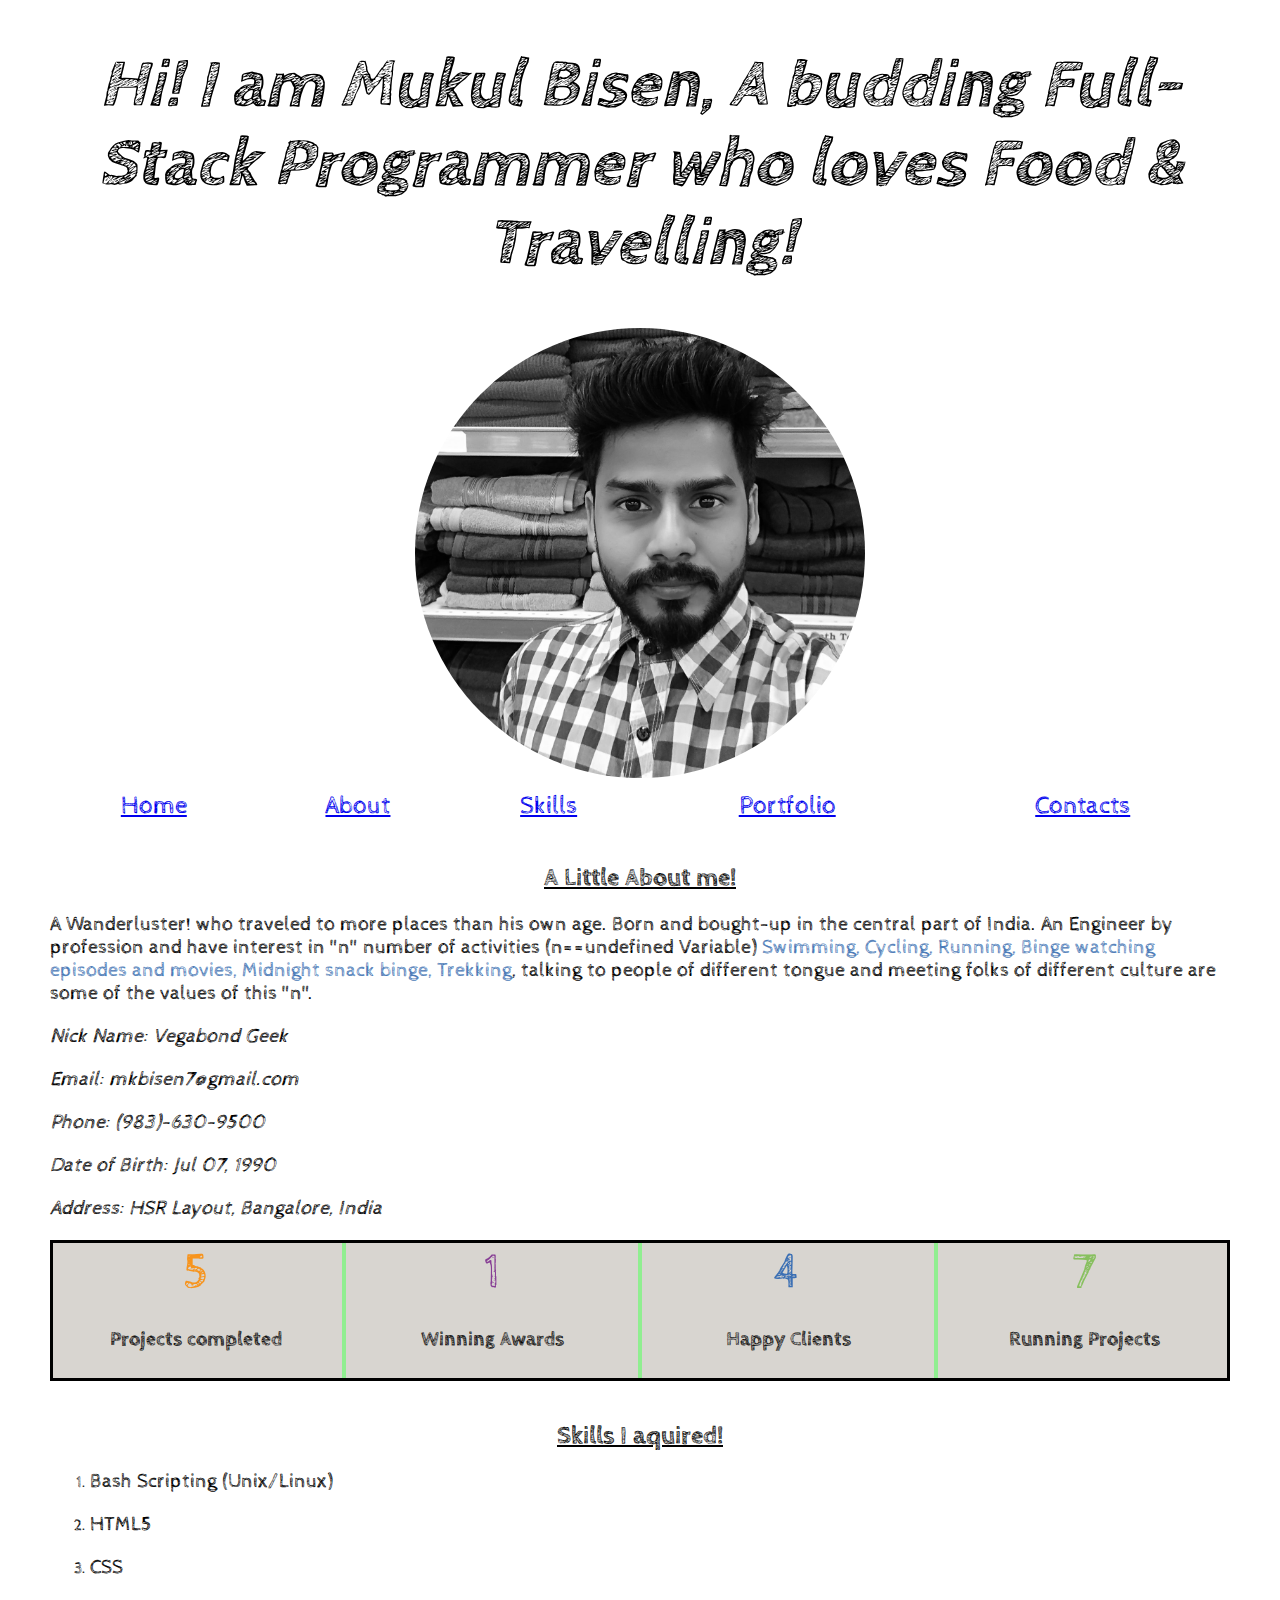
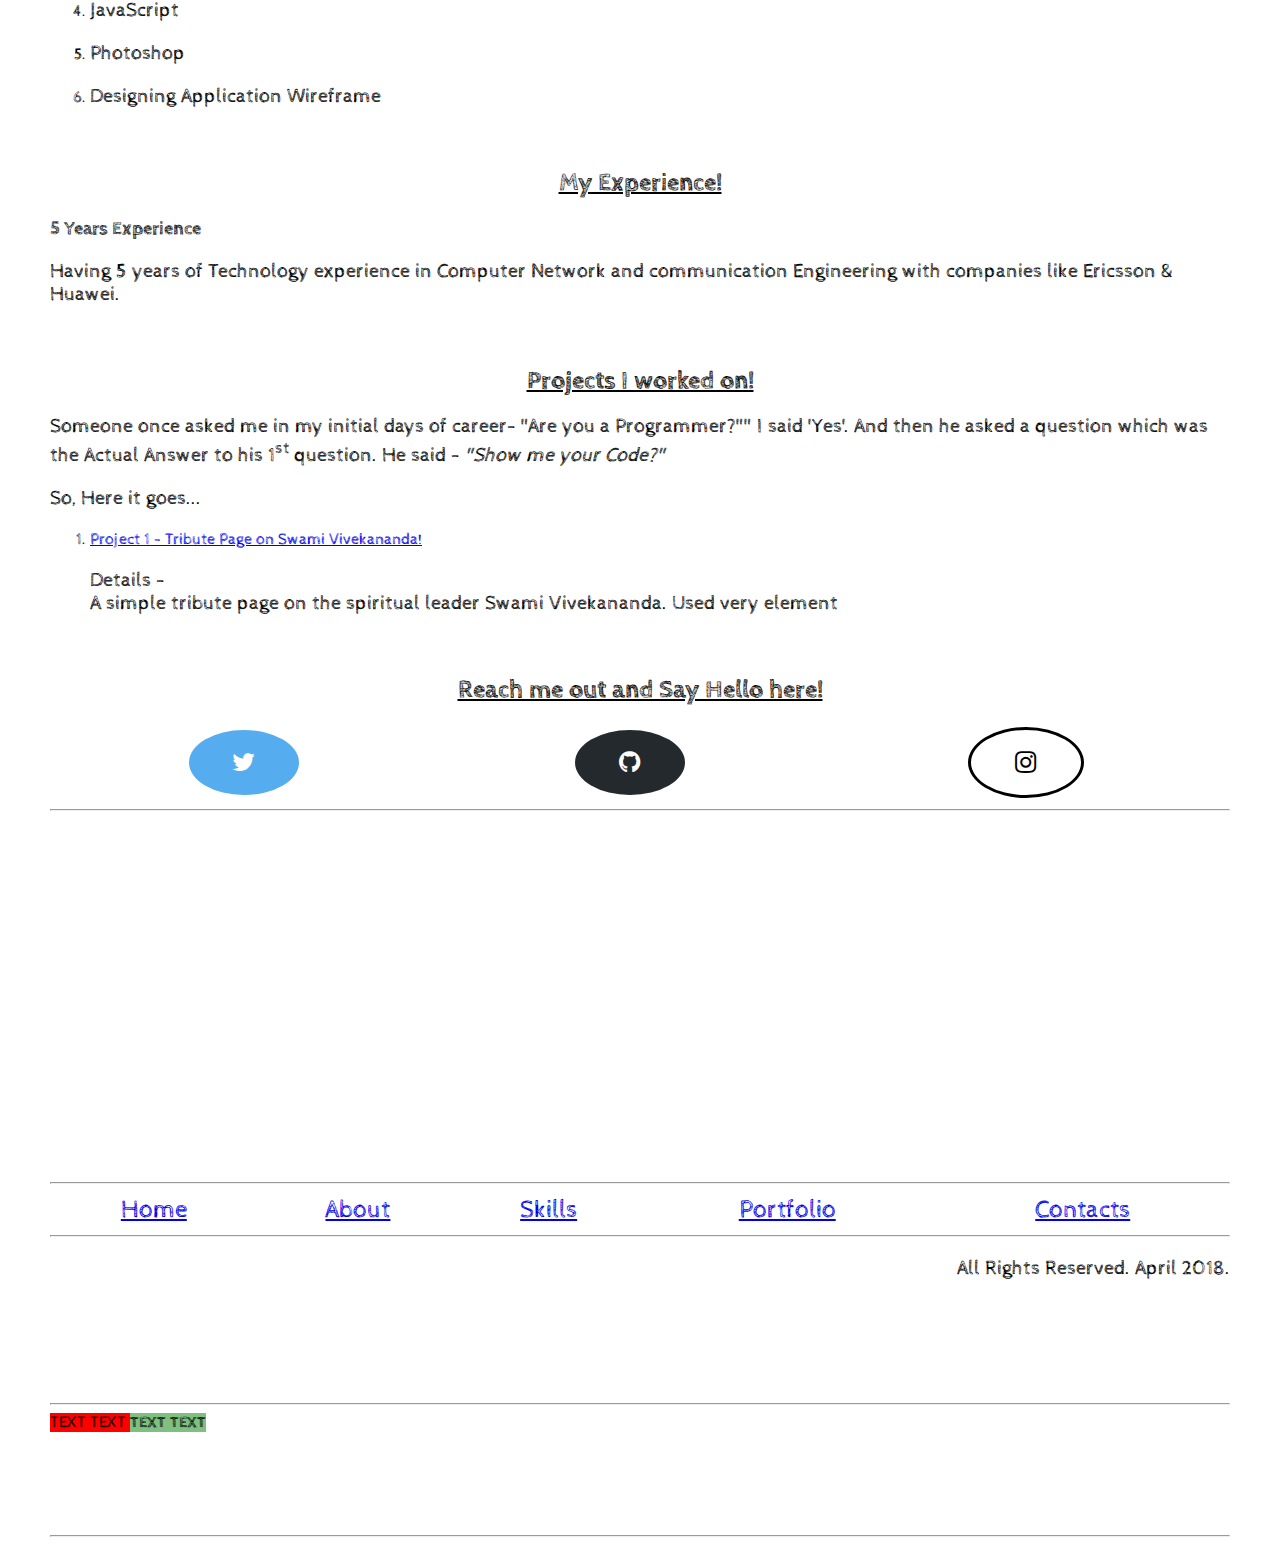
<file: index.html>
<!DOCTYPE html>
<html lang="en">
	<head>
		<meta charset="utf-8" />
		<meta name="viewport" content="width=device-width, initial-scale=1">
		<meta http-equiv="X-UA-Compatible" content="ie=edge">
		<title > Mukul Bisen - UI Designer and Front End Developer </title>
		<meta name="description" content="A Curious Developer! ">
		<meta name="author" content="Mukul Bisen">
		<link rel="stylesheet" type="text/css" href="css/style.css">
		
		<link href="https://fonts.googleapis.com/css?family=Cabin+Sketch" rel="stylesheet">
		<link rel="stylesheet" href="https://cdnjs.cloudflare.com/ajax/libs/font-awesome/4.7.0/css/font-awesome.min.css">

		<!-- BootStrap link -->

		<link rel="stylesheet" href="https://stackpath.bootstrapcdn.com/bootstrap/4.1.0/css/bootstrap.min.css" integrity="sha384-9gVQ4dYFwwWSjIDZnLEWnxCjeSWFphJiwGPXr1jddIhOegiu1FwO5qRGvFXOdJZ4" crossorigin="anonymous">
	</head>
	
	<body class="container-fluid">
		<!-- This is my Header section -->
		<header>
			<section id="page-top">
				<h1>Hi! I am Mukul Bisen, A budding Full-Stack Programmer who loves Food & Travelling! </h1>
				<img id="RoundImage" class="img-responsive" src="image/Mukul-Round-Icon.jpeg" alt="Traveller">
			</section>
		</header>
		<!-- Navigation -->
		<container>
		<nav>
			<table class="table">
				<tr>
					<td><a  href="#page-top">Home</a></td>
					<td><a  href="#about">About</a></td>
					<td><a  href="#skills">Skills</a> </td>
					<td><a  href="#portfolio">Portfolio</a></td>
					<td><a  href="#Contacts">Contacts</a></td>
				</tr>
			</table>
		</nav>
		<container>
		
		<br>
		<!-- About Section -->
		<article id="About">
			<h2> A Little About me!</h2>
			<p> A Wanderluster! who traveled to more places than his own age. Born and bought-up in the central part of India. An Engineer by profession and have interest in "n" number of activities (n==undefined Variable) <span id="spree">Swimming, Cycling, Running, Binge watching episodes and movies, Midnight snack binge, Trekking</span>, talking to people of different tongue and meeting folks of different culture are some of the values of this "n".
			<address>
				<p><span>Nick Name:</span> Vegabond Geek</p>
				<p><span>Email:</span> mkbisen7@gmail.com</p>
				<p><span>Phone:</span> (983)-630-9500</p>
				<p><span>Date of Birth:</span> Jul 07, 1990</p>
				<p><span>Address:</span> HSR Layout, Bangalore, India</p>
			</address>
			<div class="column-create">
				
				<span class="counter" style=" color:#f7941d ">5</span>
				<h4>Projects completed</h4>
				<span class="counter" style=" color:#873e95 ">1</span>
				<h4>Winning Awards</h4>
				<span class="counter" style=" color:#3c70b4 ">4</span>
				<h4>Happy Clients</h4>
				<span class="counter" style=" color:#87c05e ">7</span>
				<h4>Running Projects</h4>
			</div>
			<br>
		</article>
		<!-- Skills Section -->
		<section id="skills">
			<h2>Skills I aquired!</h2>
			<ol>
				<li><p>Bash Scripting (Unix/Linux)</p></li>
				<li><p>HTML5</p></li>
				<li><p>CSS</p></li>
				<li><p>JavaScript</p></li>
				<li><p>Photoshop</p></li>
				<li><p>Designing Application Wireframe</p></li>
				
			</ol>
			<br>
		</section>
		<!-- Portfolio Section -->
		<section id="Exprience">
			<h2>My Experience! </h2>
			<h3>5 Years Experience</h3>
			<p>Having 5 years of Technology experience in Computer Network and communication Engineering with companies like Ericsson & Huawei.</p>
		</section>
		<br>
		
		<!-- Portfolio Section -->
		<section id="portfolio">
			<h2>Projects I worked on! </h2>
			<p>Someone once asked me in my initial days of career- "Are you a Programmer?"" I said 'Yes'. And then he asked a question which was the Actual Answer to his 1<sup>st</sup> question. He said -
			<cite> "Show me your Code?" </cite> </p>
			<p>So, Here it goes...</p>
			<ol>
				<li><a href="Portfolio/Tribute.html"> Project 1 - Tribute Page on Swami Vivekananda!</a> <br><p>Details - <br> A simple tribute page on the spiritual leader Swami Vivekananda. Used very element</p></p></li>
				
			</ol>
			<br>
			
		</section>
		<!--Contacts Section -->
		<table  class="socialtable">
			<h2>Reach me out and Say Hello here!</h2>
			<tr>
				
				<td><a href="https://twitter.com/bthemukul" class="fa fa-twitter"> </a> </td>
				<td><a href="https://github.com/bthemukul" class="fa fa-github"> </a></td>
				<td><a href="https://instagram.com/b_themukul" class="fa fa-instagram"></a></td>
				
				
			</tr>
		</table>
		<hr>
		<iframe class="centered-thing" width="700" height="350" src="https://www.youtube.com/embed/azFe8b6yfb0" frameborder="0" allow="autoplay; encrypted-media" allowfullscreen></iframe>
		<hr>
	
		<nav>
			<table class="table">
				<tr>
					<td><a  href="#page-top">Home</a></td>
					<td><a  href="#about">About</a></td>
					<td><a  href="#skills">Skills</a> </td>
					<td><a  href="#portfolio">Portfolio</a></td>
					<td><a  href="#Contacts">Contacts</a></td>
				</tr>
			</table>
		</nav>

		<hr>
		<!--Footer Section-->
		<section>
			<footer>
				<p>All Rights Reserved. April 2018.</p>
			</footer>
		</section>


<br><br><br><br><br><hr>

<section>

		<a class="btn btn-danger"> TEXT TEXT </a>
		<a class="btn btn-success"> TEXT TEXT </a>

	
</section>

<br><br><br><br><br><hr>

	</body>
</html>
</file>
<file: css/style.css>
body {
background-color: #ffffff;
font-family: 'Cabin Sketch', cursive;
color:  #000000;
margin: 50px;
word-spacing: 0px;
-webkit-margin-before: 0.67em;
-webkit-margin-after: 0.67em;
}
header{
text-align: center;
font-size: 34px;
font-style: oblique;
}


.table, table, tr {
	width: 100%;
	text-align: center;
	font-size: 25px;
}

a {
	margin: auto;
	padding: 
}

#RoundImage{
width: 450px;
height: 450px;
border-color:  #b3b3ff;
border-width: 10px;
border-style: none;
border-radius: 50%;
-webkit-filter: grayscale(100%); /* Safari 6.0 - 9.0 */
filter: grayscale(100%);
float: center;
}
h2{
text-align: center;
font-size: 25px;
text-decoration: underline;
}
p{
font-size: 20px;
}
#media{
text-align: center;
}
footer{
text-align: right;
clear: both;
}
#spree{
color: #4c7bb7 ;
}
.column-create{
column-count :4;
column-gap :10px;
column-rule-style: solid;
column-rule-width :100px;
column-rule-color :red;
column-rule :4px solid lightgreen;
column-span :all;
column-width :100px;
border-style: solid;
text-align: center;
background-color:#d8d5d0;
font-size: 20px
}
.counter{
font-size: 50px
}


#social img {
  height: 100px;
  width: 100px;
  padding-bottom: 100px;
}


.socialtable, table,{
	width: 10%;
	text-align: center;
	font-size: 20px;
}




/* Style all font awesome icons */
.fa {
    padding: 20px;
    font-size: 30px;
    width: 70px;
    text-align: center;
    text-decoration: none;
    border-radius: 50%;

}

/* Add a hover effect if you want */
.fa:hover {
    opacity: 0.7;
    color: blue;
}

/* Set a specific color for each brand */

/* Twitter */
.fa-twitter {
    background: #55ACEE;
    color: white;
    text-align:sys center;
}
.fa-github{
background: #24292e ;
color: white;
text-align: center;
}
.fa-instagram {
  background: white;
  color: black;
  text-align: center;
  border-color: black;
  border-style: solid;
}



.btn {
  font-size: 16px;
}
.btn-danger {
  background: red;
}
.btn-success {
  background: rgb(0,128,0,0.5);
  font-weight: bold;
}
</file>
